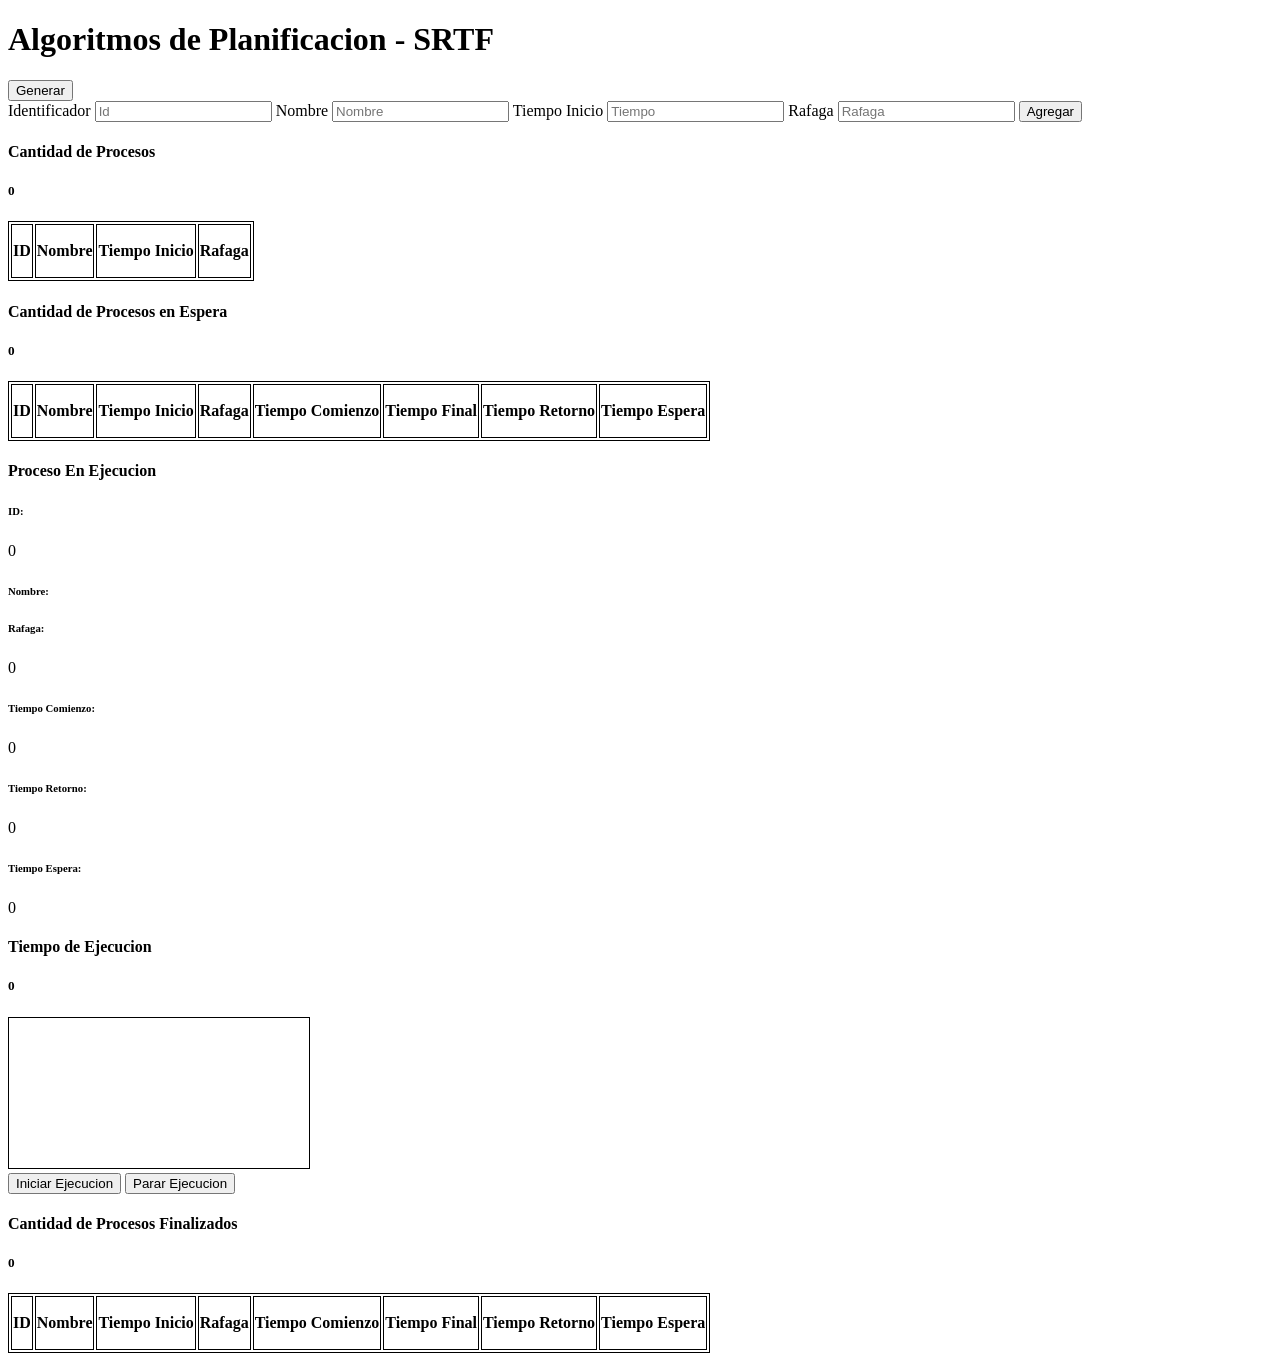
<file: index.html>
<!DOCTYPE html>
<html>
<head>
    <meta charset="UTF-8">
    <title>SRJF - Gabriel Vargas Monroy</title>
    <link rel="stylesheet" type="text/css" href="public/css/style.css">
</head>

<body>
    <div>
        <h1>Algoritmos de Planificacion - SRTF</h1>
    </div>
    <button onclick="generar()">Generar</button>
    <div>
        <label for="txtTiempoInicio">Identificador</label>
        <input id="txtId" class="text" name="txtId" type="text" value="" placeholder="Id" required/>
        <label for="txtTiempoInicio">Nombre</label>
        <input id="txtNombre" class="text" name="txtNombre" type="text" value="" placeholder="Nombre" required />
        <label for="txtTiempoInicio">Tiempo Inicio</label>
        <input id="txtTiempo" class="text" name="txtTiempoInicio" type="text" value="" placeholder="Tiempo" required />
        <label for="txtTiempoInicio">Rafaga</label>
        <input id="txtRafaga" class="text" name="txtRafaga" type="text" value="" placeholder="Rafaga" required />
        <button onclick="agregar()">Agregar</button>
    </div>
    <div>
        <h4>Cantidad de Procesos</h4>
        <h5 id="cantidadProcesos">0</h5>
        <table id="processList" class="processList">
            <tr>
                <th>ID</th>
                <th>Nombre</th>
                <th>Tiempo Inicio</th>
                <th>Rafaga</th>
            </tr>
        </table>
        <h4>Cantidad de Procesos en Espera</h4>
        <h5 id="cantidadProcesosEspera">0</h5>
        <table id="processListWait" class="processListWait">
            <tr>
                <th>ID</th>
                <th>Nombre</th>
                <th>Tiempo Inicio</th>
                <th>Rafaga</th>
                <th>Tiempo Comienzo</th>
                <th>Tiempo Final</th>
                <th>Tiempo Retorno</th>
                <th>Tiempo Espera</th>
            </tr>
        </table>
    </div>
    <div>
        <h4>Proceso En Ejecucion</h4>
        <h6>ID:</h6>
        <p id="idProcesoEjecucion">0</p>
        <h6>Nombre:</h6>
        <p id="nombreProcesoEjecucion"></p>
        <h6>Rafaga:</h6>
        <p id="rafagaProcesoEjecucion">0</p>
        <h6>Tiempo Comienzo:</h6>
        <p id="tComienzoProcesoEjecucion">0</p>
        <h6>Tiempo Retorno:</h6>
        <p id="tRetornoProcesoEjecucion">0</p>
        <h6>Tiempo Espera:</h6>
        <p id="tEsperaProcesoEjecucion">0</p>
    </div>
    <div>
        <h4>Tiempo de Ejecucion</h4>
        <h5 id="timeExec">0</h5>
        <canvas id="myCanvas"></canvas>
        <legend for="myCanvas"></legend>
        <div>
            <button onclick="pausar()" id="inicioTiempo">Iniciar Ejecucion</button>
            <button onclick="detener()">Parar Ejecucion</button>
        </div>
    </div>
    <div>
        <h4>Cantidad de Procesos Finalizados</h4>
        <h5 id="cantidadProcesosFin">0</h5>
        <table id="processListEnd" class="processListEnd">
            <tr>
                <th>ID</th>
                <th>Nombre</th>
                <th>Tiempo Inicio</th>
                <th>Rafaga</th>
                <th>Tiempo Comienzo</th>
                <th>Tiempo Final</th>
                <th>Tiempo Retorno</th>
                <th>Tiempo Espera</th>
            </tr>
        </table>
    </div>
    <script type="text/javascript" src="public/js/script.js"></script>
</body>

</html>
</file>
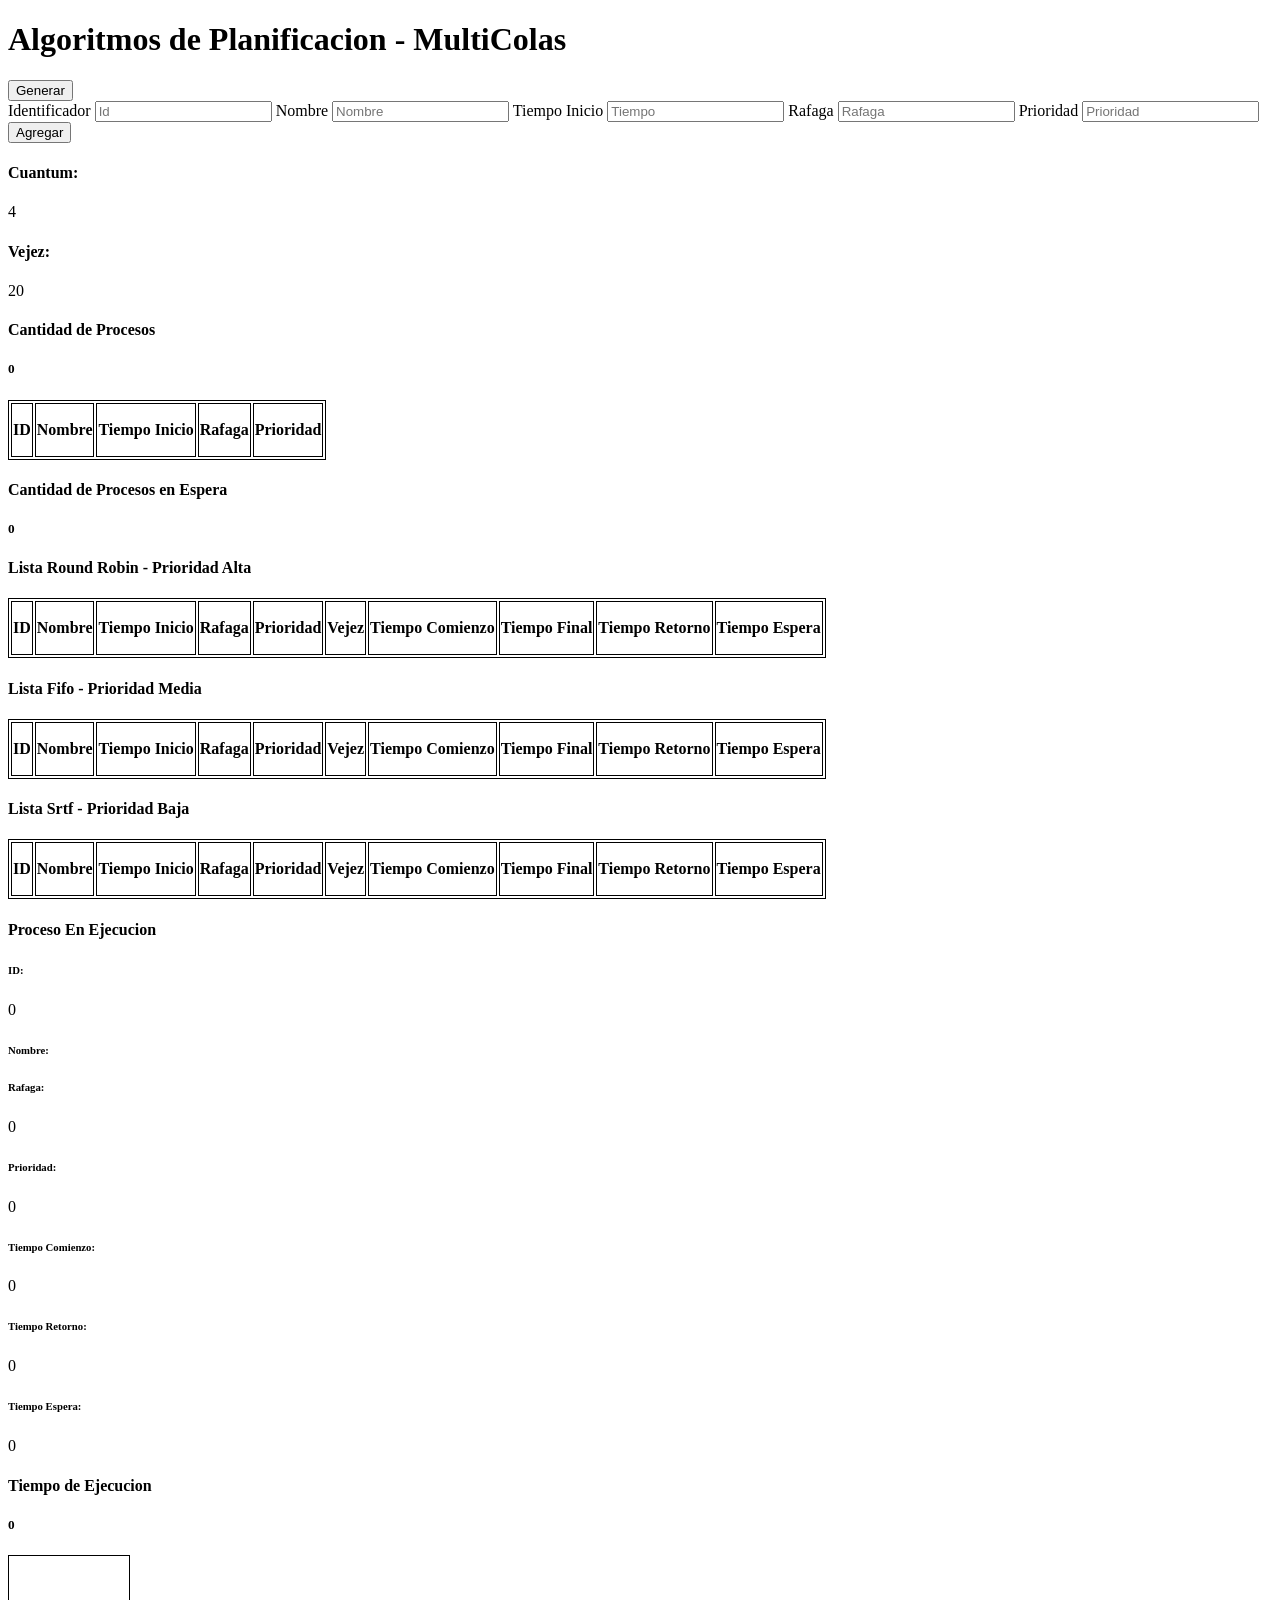
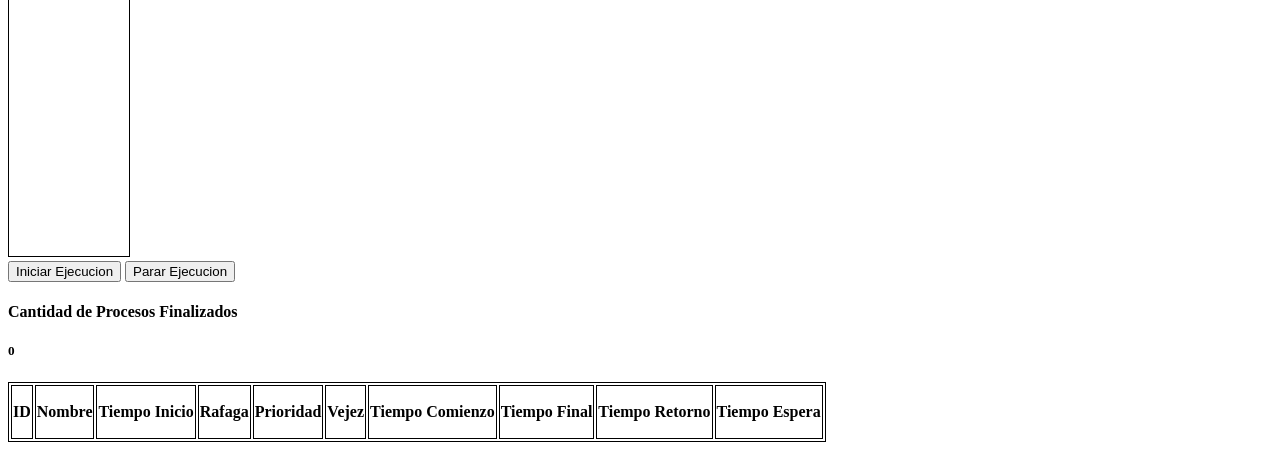
<file: public/index.html>
<!DOCTYPE html>
<html>
<head>
    <meta charset="UTF-8">
    <title>MultiColas - Gabriel Vargas Monroy</title>
    <link rel="stylesheet" type="text/css" href="css/style.css">
</head>

<body>
    <div>
        <h1>Algoritmos de Planificacion - MultiColas</h1>
    </div>
    <button onclick="generar()">Generar</button>
    <div>
        <label for="txtTiempoInicio">Identificador</label>
        <input id="txtId" class="text" name="txtId" type="text" value="" placeholder="Id" required/>
        <label for="txtTiempoInicio">Nombre</label>
        <input id="txtNombre" class="text" name="txtNombre" type="text" value="" placeholder="Nombre" required />
        <label for="txtTiempoInicio">Tiempo Inicio</label>
        <input id="txtTiempo" class="text" name="txtTiempoInicio" type="text" value="" placeholder="Tiempo" required />
        <label for="txtRafaga">Rafaga</label>
        <input id="txtRafaga" class="text" name="txtRafaga" type="text" value="" placeholder="Rafaga" required />
        <label for="txtPrioridad">Prioridad</label>
        <input id="txtPrioridad" class="text" name="txtPrioridad" type="text" value="" placeholder="Prioridad" required />
        <button onclick="agregar()">Agregar</button>
    </div>
    <div>
        <h4>Cuantum:</h4>
        <p id="cuantum">4</p>
        <h4>Vejez:</h4>
        <p id="vejez">20</p>
    </div>
    <div>
        <div>
            <h4>Cantidad de Procesos</h4>
            <h5 id="cantidadProcesos">0</h5>
            <table id="processList" class="processList">
                <tr>
                    <th>ID</th>
                    <th>Nombre</th>
                    <th>Tiempo Inicio</th>
                    <th>Rafaga</th>
                    <th>Prioridad</th>
                </tr>
            </table>
        </div>
        <div>
            <h4>Cantidad de Procesos en Espera</h4>
            <h5 id="cantidadProcesosEspera">0</h5>
            <div id="bRR">
                <h4>Lista Round Robin - Prioridad Alta</h4>
                <table id="processRR0" class="processRR0">
                    <tr>
                        <th>ID</th>
                        <th>Nombre</th>
                        <th>Tiempo Inicio</th>
                        <th>Rafaga</th>
                        <th>Prioridad</th>
                        <th>Vejez</th>
                        <th>Tiempo Comienzo</th>
                        <th>Tiempo Final</th>
                        <th>Tiempo Retorno</th>
                        <th>Tiempo Espera</th>
                    </tr>
                </table>
            </div>
            <div id="bFifo">
                <h4>Lista Fifo - Prioridad Media</h4>
                <table id="processFifo1" class="processFifo1">
                    <tr>
                        <th>ID</th>
                        <th>Nombre</th>
                        <th>Tiempo Inicio</th>
                        <th>Rafaga</th>
                        <th>Prioridad</th>
                        <th>Vejez</th>
                        <th>Tiempo Comienzo</th>
                        <th>Tiempo Final</th>
                        <th>Tiempo Retorno</th>
                        <th>Tiempo Espera</th>
                    </tr>
                </table>
            </div>
            <div id="bSrtf">
                <h4>Lista Srtf - Prioridad Baja</h4>
                <table id="processSrtf2" class="processSrtf2">
                    <tr>
                        <th>ID</th>
                        <th>Nombre</th>
                        <th>Tiempo Inicio</th>
                        <th>Rafaga</th>
                        <th>Prioridad</th>
                        <th>Vejez</th>
                        <th>Tiempo Comienzo</th>
                        <th>Tiempo Final</th>
                        <th>Tiempo Retorno</th>
                        <th>Tiempo Espera</th>
                    </tr>
                </table>
            </div>
        </div>
    </div>
    <div>
        <h4>Proceso En Ejecucion</h4>
        <h6>ID:</h6>
        <p id="idProcesoEjecucion">0</p>
        <h6>Nombre:</h6>
        <p id="nombreProcesoEjecucion"></p>
        <h6>Rafaga:</h6>
        <p id="rafagaProcesoEjecucion">0</p>
        <h6>Prioridad:</h6>
        <p id="prioridadProcesoEjecucion">0</p>
        <h6>Tiempo Comienzo:</h6>
        <p id="tComienzoProcesoEjecucion">0</p>
        <h6>Tiempo Retorno:</h6>
        <p id="tRetornoProcesoEjecucion">0</p>
        <h6>Tiempo Espera:</h6>
        <p id="tEsperaProcesoEjecucion">0</p>
    </div>
    <div>
        <h4>Tiempo de Ejecucion</h4>
        <h5 id="timeExec">0</h5>
        <canvas id="myCanvas"></canvas>
        <legend for="myCanvas"></legend>
        <div>
            <button onclick="pausar()" id="inicioTiempo">Iniciar Ejecucion</button>
            <button onclick="detener()">Parar Ejecucion</button>
        </div>
    </div>
    <div>
        <h4>Cantidad de Procesos Finalizados</h4>
        <h5 id="cantidadProcesosFin">0</h5>
        <table id="processListEnd" class="processListEnd">
            <tr>
                <th>ID</th>
                <th>Nombre</th>
                <th>Tiempo Inicio</th>
                <th>Rafaga</th>
                <th>Prioridad</th>
                <th>Vejez</th>
                <th>Tiempo Comienzo</th>
                <th>Tiempo Final</th>
                <th>Tiempo Retorno</th>
                <th>Tiempo Espera</th>
            </tr>
        </table>
    </div>
    <script type="text/javascript" src="js/script.js"></script>
</body>

</html>
</file>
<file: public/css/style.css>
canvas {
    background: white;
    border: solid 1px black;
}

table, th, td {
    border: solid 1px black;
}

th {
    height: 50px;
}
</file>
